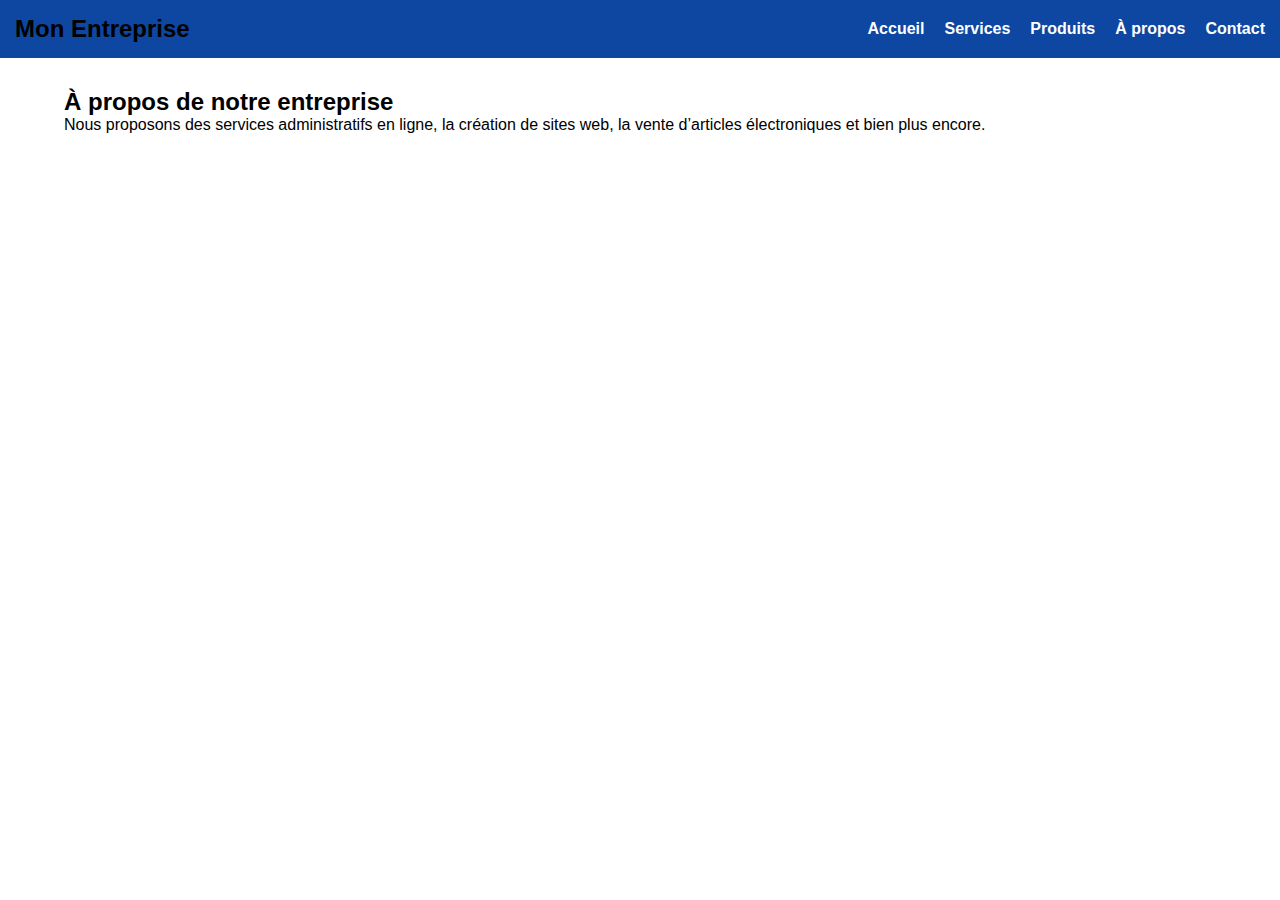
<file: apropos.html>
<!DOCTYPE html>
<html lang="fr">
<head>
    <meta charset="UTF-8">
    <title>À propos</title>
    <link rel="stylesheet" href="style.css">
</head>
<body>

<nav>
    <h2>Mon Entreprise</h2>
    <ul>
        <li><a href="index.html">Accueil</a></li>
        <li><a href="services.html">Services</a></li>
        <li><a href="produits.html">Produits</a></li>
        <li><a href="apropos.html">À propos</a></li>
        <li><a href="contact.html">Contact</a></li>
    </ul>
</nav>

<div class="container">
    <h2>À propos de notre entreprise</h2>
    <p>Nous proposons des services administratifs en ligne, la création de sites web, 
    la vente d’articles électroniques et bien plus encore.</p>
</div>

</body>
</html>
</file>
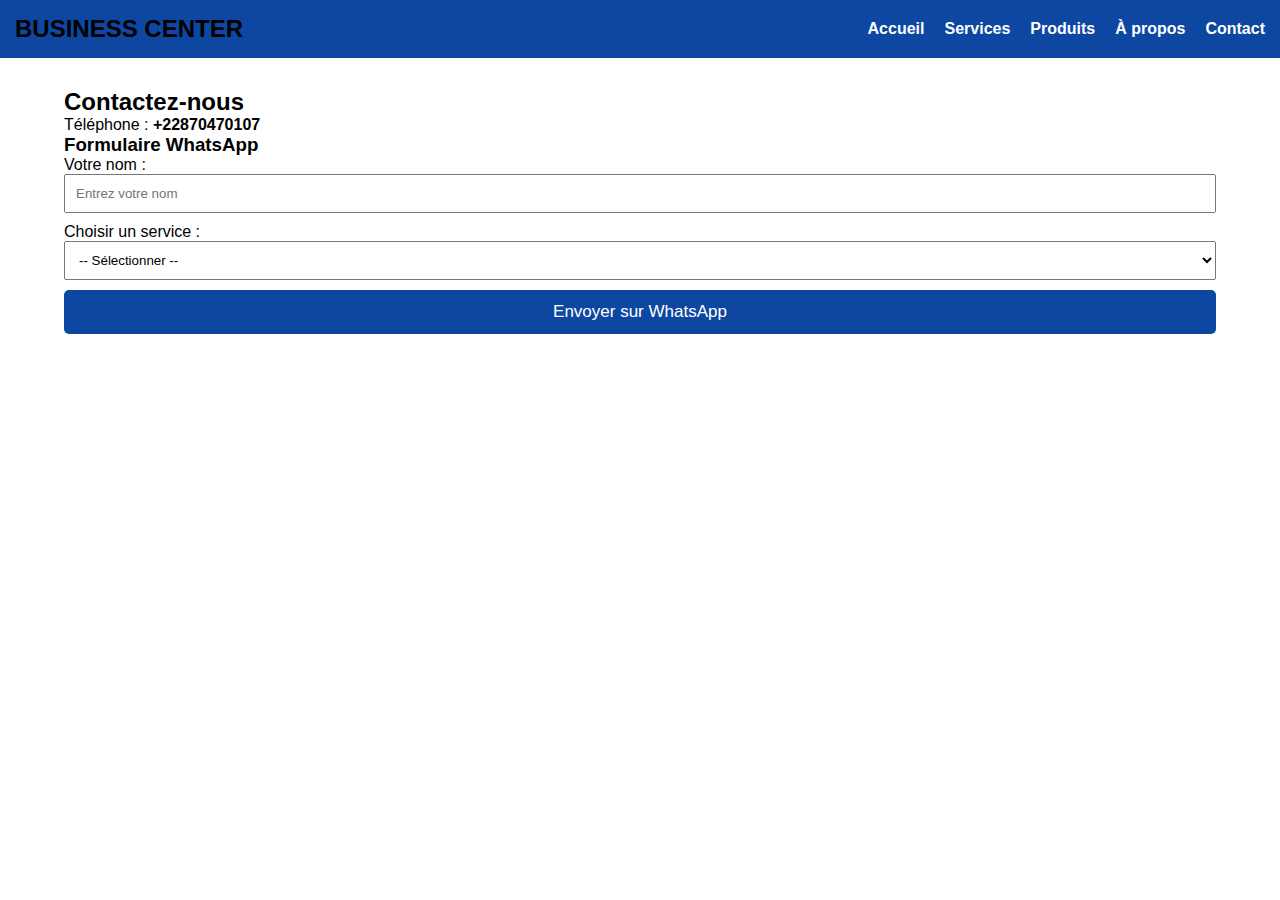
<file: contact.html>
<!DOCTYPE html>
<html lang="fr">
<head>
    <meta charset="UTF-8">
    <title>Contact</title>
    <link rel="stylesheet" href="style.css">
</head>
<body>

<nav>
    <h2>BUSINESS CENTER</h2>
    <ul>
        <li><a href="index.html">Accueil</a></li>
        <li><a href="services.html">Services</a></li>
        <li><a href="produits.html">Produits</a></li>
        <li><a href="apropos.html">À propos</a></li>
        <li><a href="contact.html">Contact</a></li>
    </ul>
</nav>

<div class="container">
    <h2>Contactez-nous</h2>

    <p>Téléphone : <strong>+22870470107</strong></p>

    <h3>Formulaire WhatsApp</h3>

    <label>Votre nom :</label>
    <input id="nom" type="text" placeholder="Entrez votre nom" style="width:100%; padding:10px; margin-bottom:10px;">

    <label>Choisir un service :</label>
    <select id="service" style="width:100%; padding:10px; margin-bottom:10px;">
        <option value="">-- Sélectionner --</option>
        <option>Création de site web</option>
        <option>Demande de nationalité</option>
        <option>Casier judiciaire</option>
        <option>Demande de passport en ligne</option>
        <option>Assurance AMU</option>
        <option>Assurance AMU-TNS</option>
        <option>Duplicata de nationalité</option>
        <option>Autres services</option>
    </select>

    <button onclick="envoyerWhatsApp()" style="
        background:#0d47a1; color:white; padding:12px; width:100%;
        border:none; border-radius:5px; font-size:17px;">
        Envoyer sur WhatsApp
    </button>
</div>

<script src="script.js"></script>
</body>
</html>
</file>
<file: style.css>
/* Reset */
* {
    margin: 0;
    padding: 0;
    box-sizing: border-box;
    font-family: Arial, sans-serif;
}

.galerie {
      display: grid;
      grid-template-columns: repeat(auto-fit, minmax(180px, 1fr));
      gap: 90px;
    }

    .galerie img {
      width: 100%;
      height: 140px;
      object-fit: cover;
      border-radius: 10px;
      display: block;
    }

/* Navbar */
nav {
    background: #0d47a1;
    padding: 15px;
    display: flex;
    justify-content: space-between;
    align-items: center;
}

nav ul {
    display: flex;
    list-style: none;
}

nav ul li {
    margin-left: 20px;
}

nav ul li a {
    color: white;
    text-decoration: none;
    font-weight: bold;
}

nav ul li a:hover {
    text-decoration: underline;
}

/* Header / Accueil */
header {
    height: 400px;
    background: url('images/bg.jpeg') center/cover no-repeat;
    display: flex;
    align-items: center;
    justify-content: center;
    color: white;
    text-shadow: 2px 2px 5px black;
    text-align: center;
}

header h1 {
    font-size: 40px;
}

.container {
    width: 90%;
    margin: 30px auto;
}

.service-card, .product-card {
    border: 1px solid #ddd;
    padding: 15px;
    margin: 10px;
    border-radius: 8px;
    transition: 0.3s;
}

.service-card:hover, .product-card:hover {
    transform: scale(1.03);
    border-color: #0d47a1;
}
</file>
